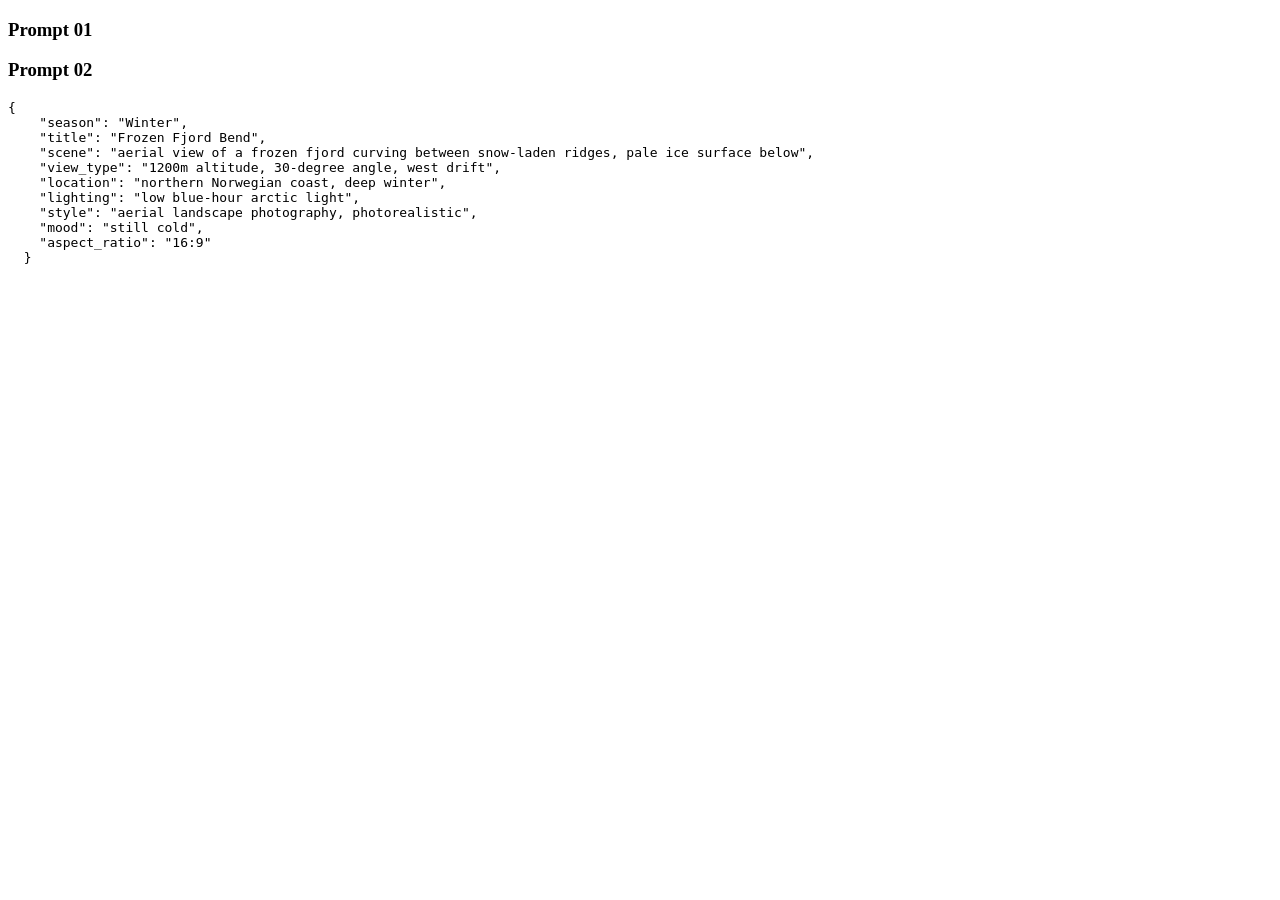
<file: sample_html/example.html>
<!DOCTYPE html>
<!-- Minimal example of the prompt-file shape StillNorth Forge accepts.
     The parser keeps every balanced {...} block that contains a "scene" key,
     so any of the project's HTML card layouts work. Two prompts below. -->
<html><head><meta charset="utf-8"><title>TSN sample prompts</title></head>
<body>
<div class="card">
  <h3>Prompt 01</h3>
  <pre data-json-content='{
    "season": "Spring",
    "title": "Birch Snowline Retreat",
    "scene": "wide aerial drone photography of receding snowfields blending into birch forest corridors",
    "view_type": "1000m altitude, 40-degree angle, south drift",
    "location": "Swedish taiga edge zones, melting snow basins",
    "lighting": "diffused overcast morning light",
    "style": "aerial landscape photography, photorealistic",
    "mood": "quiet thaw",
    "aspect_ratio": "16:9"
  }'></pre>
</div>

<div class="card">
  <h3>Prompt 02</h3>
  <pre>{
    "season": "Winter",
    "title": "Frozen Fjord Bend",
    "scene": "aerial view of a frozen fjord curving between snow-laden ridges, pale ice surface below",
    "view_type": "1200m altitude, 30-degree angle, west drift",
    "location": "northern Norwegian coast, deep winter",
    "lighting": "low blue-hour arctic light",
    "style": "aerial landscape photography, photorealistic",
    "mood": "still cold",
    "aspect_ratio": "16:9"
  }</pre>
</div>
</body></html>
</file>
